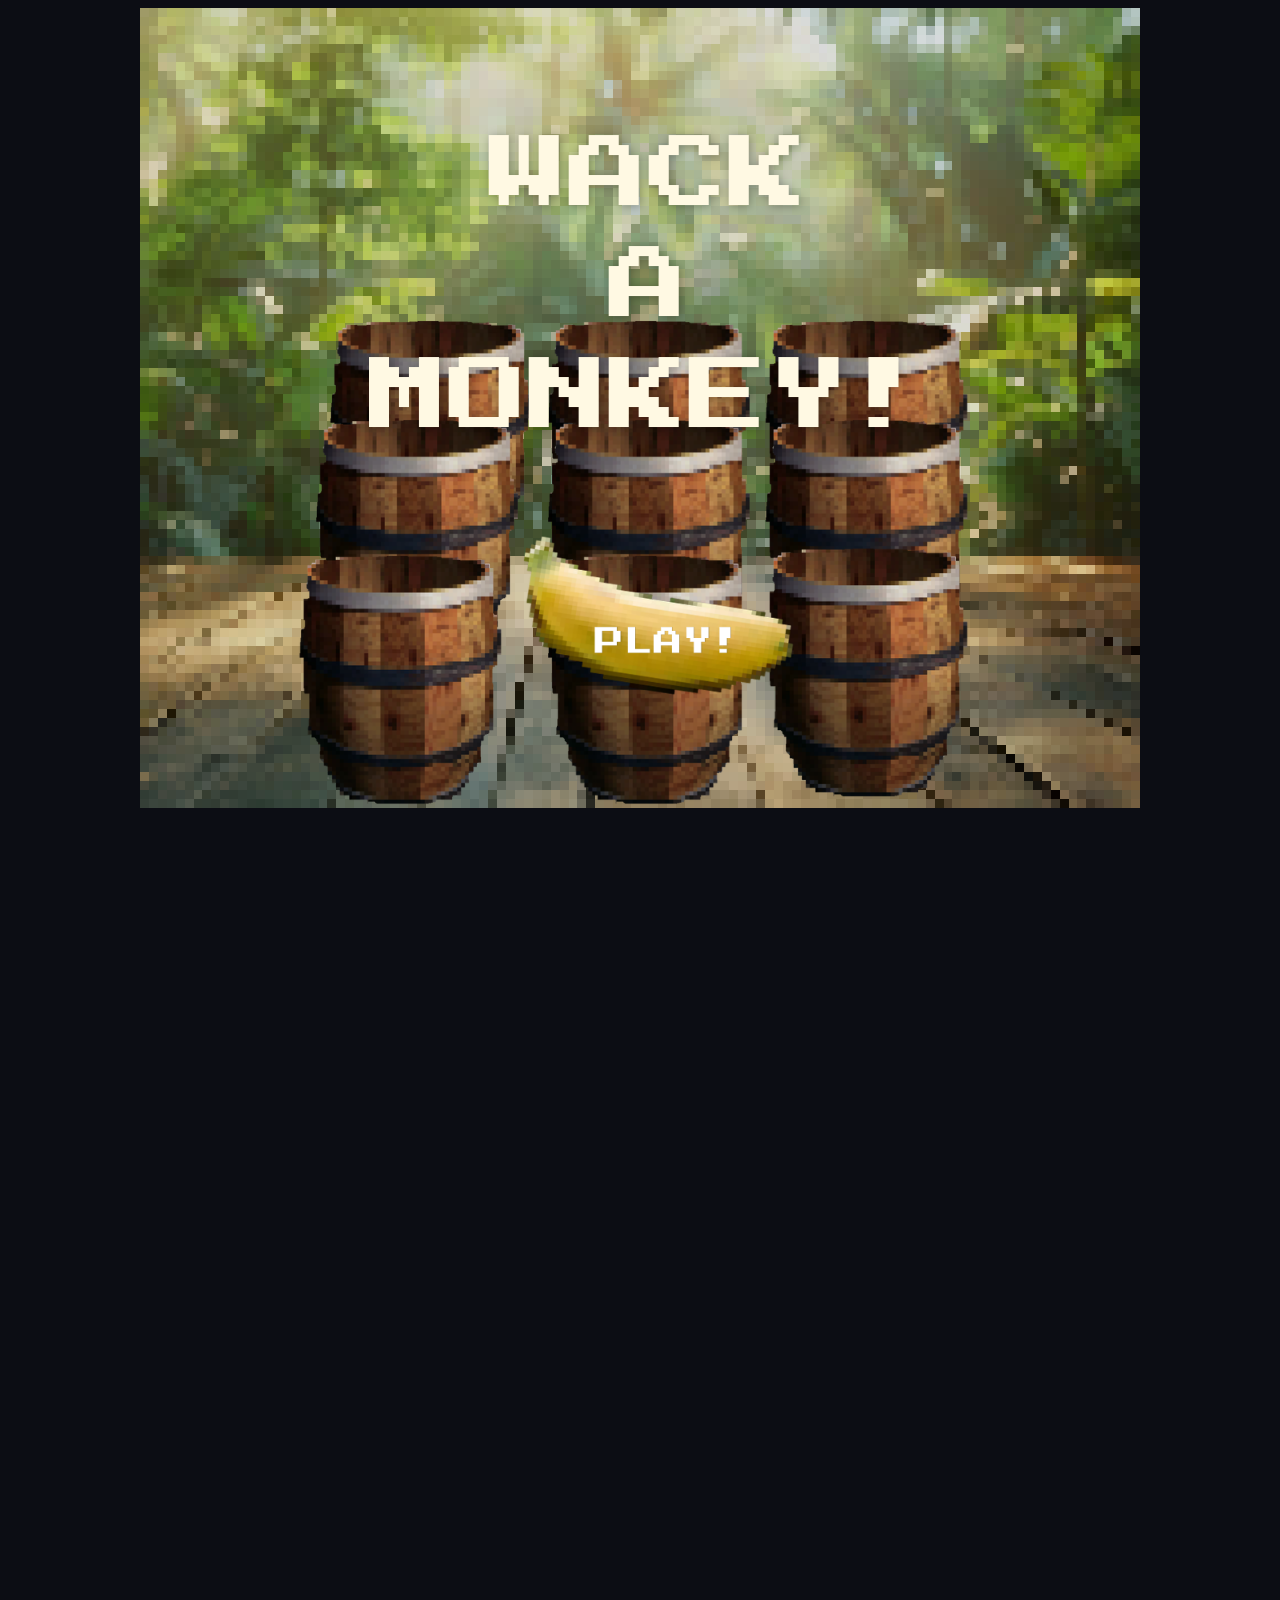
<file: wack a monkey/index.html>
<!doctype html>
<html lang="en">
  <head>
    <meta charset="UTF-8" />
    <meta name="viewport" content="width=device-width, initial-scale=1.0" />
    <title>Wack-A-Monkey</title>
    <link rel="stylesheet" href="style.css">
    <link rel="preconnect" href="https://fonts.googleapis.com">
    <link rel="preconnect" href="https://fonts.gstatic.com" crossorigin>
    <link href="https://fonts.googleapis.com/css2?family=Press+Start+2P&display=swap" rel="stylesheet">
  </head>
  <body>
    <div id="container" class="container">

        <!-- start screen -->
         <div id="startScreen">
           <button id="play-btn">
            <img src="images/banana(Startscreen).png" alt="Click me">
           </button>
         </div>

         <!-- modal(once play hits play) -->
        
        <div id="modal">
          <img src="images/modal.png">
          <img src="images/modalbtn.png" id="startGame">
        </div>
        


    </div>
    <script src="game.js"></script>
  </body>
</html>
</file>
<file: wack a monkey/style.css>
body{
    background-color: #0C0D14;
    color: white;
    font-family: "Press Start 2P", system-ui;
    font-weight: 400;
    font-style: normal;
}
.container{
    background-image: url(images/bgd.png);
    background-color: rgb(161, 40, 40);
    width: 1000px;
    height: 800px;
    margin:  auto;
    display: flex;
    justify-content: center;
    align-items: center;  
}
#startScreen {
  background-image: url(images/startScreen.png);
  background-size: cover;
  background-position: center;
  width: 100%;
  height: 100%;
  display: flex;
  justify-content: center;
  align-items: center;
}
#play-btn {
  background: none;
  border: none;
  transition: transform 0.2s ease-in-out;
}
#play-btn img {
    display: flex;
    justify-content: center;
    align-items: center;
  padding-top: 100px;
  width: 800px; 
}
#play-btn:active {
  transform: scale(0.9);
}


#modal{
    justify-content: center;
    display: flex;
    align-items: center;
    flex-direction: column;
    visibility: hidden;
    position: absolute;
    top: 0;
    transition: all 1s;
}
#startGame{
    display: flex;
    justify-content: center;
    align-items: center;
    z-index: 0;
    margin-bottom: 10000px;
}
</file>
